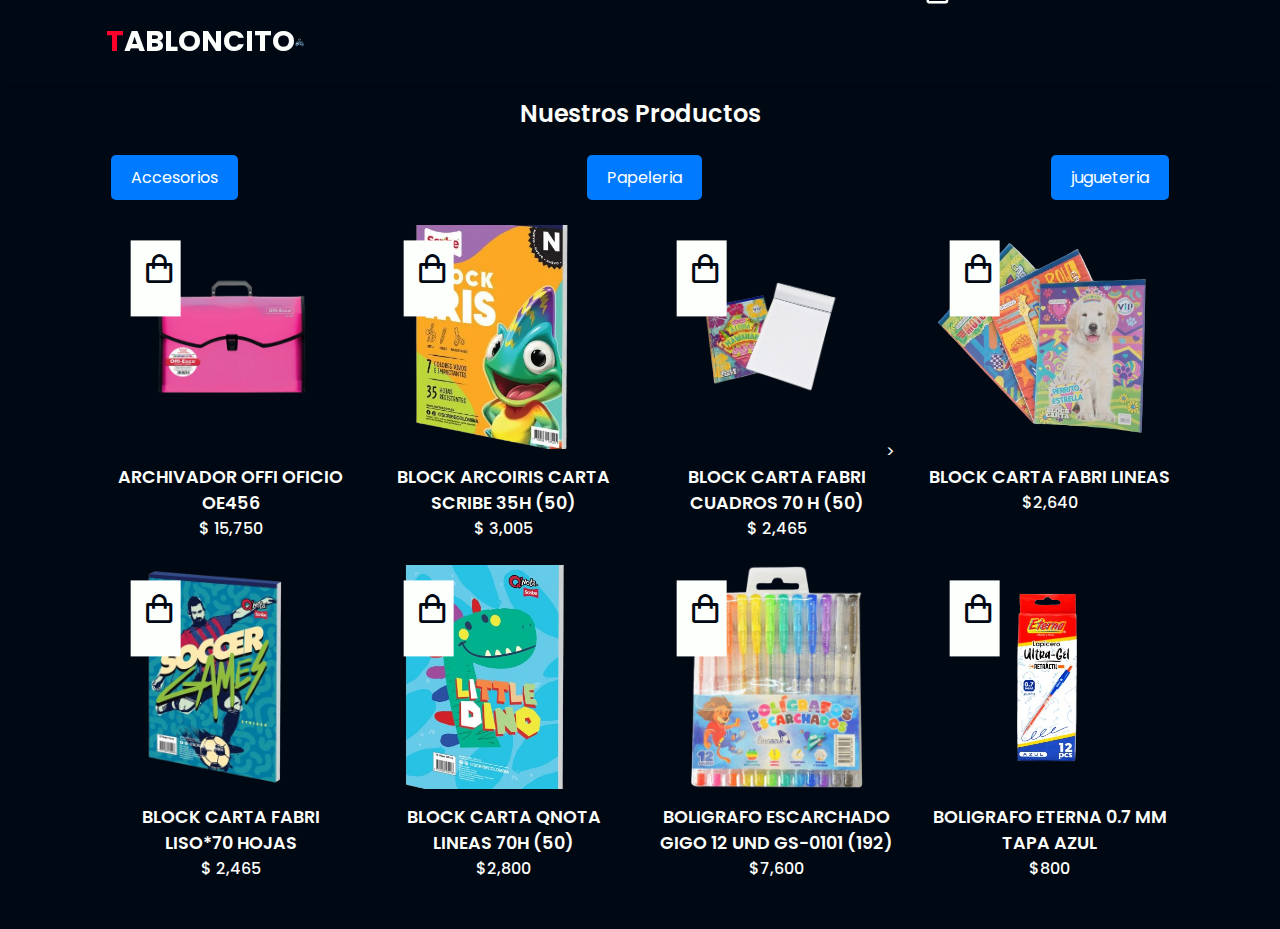
<file: index.html>
<!DOCTYPE html>
<html lang="en">
<head>
    <meta charset="UTF-8">
    <meta http-equiv="X-UA-Compatible" content="IE=edge">
    <meta name="viewport" content="width=device-width, initial-scale=1.0">

    <title>Tabloncito Digital</title>
    <link rel="icon" href="img/consola.png" type="image/x-icon">
    <!-- box icons -->
    <link href='https://unpkg.com/boxicons@2.1.4/css/boxicons.min.css' rel='stylesheet'>

    <!-- styles -->
    <link rel="stylesheet" href="style.css">
</head>
<body>
    <!-- HEADER -->
    <header>
        <!-- NAVEGACION -->
        <div class="nav container">
            <a href="#" class="logo"><span>T</span>abloncito</a>
            <a href="#" class="logopng"><img src="img/consola.png" alt=""></a>
            
            <!-- CART ICONS -->
            <i class="bx bx-shopping-bag" id="cart-icon"></i>

            <!-- CART -->
            <div class="cart" id="cart">
                <h2 class="cart-title ">Tu carrito</h2>

            

                <!-- CONTENT -->
                <div class="cart-content">


                </div>

                <!-- TOTAL -->
                <div class="total">
                    <div class="total-title">Total</div>
                    <div class="total-price">$0</div>
                </div>

                <!-- BUY BOTTON -->
                <button type="button" class="btn-buy" onclick="comprarAhora()">Comprar Ahora!</button>

<script>
function comprarAhora() {
  // Número de WhatsApp al que se enviará el mensaje
  var numeroWhatsApp = "+573016520610";
  
  // Mensaje predeterminado
  var mensaje = "Hola, Buen dia: PAPALERIA TABLONCITO - Barrio San Sebastian - Tus productos son:\n\n";
  
  // Obtener todos los elementos que representan los productos en el carrito
  var productos = document.querySelectorAll('.cart-box');
  
  // Recorrer todos los productos y agregar sus títulos, cantidades y precios individuales al mensaje
  productos.forEach(function(producto) {
    var titulo = producto.querySelector('.cart-product-title').textContent;
    var cantidad = producto.querySelector('.cart-quantity').value;
    var precioUnitario = producto.querySelector('.cart-price').textContent;
    mensaje += titulo.trim() + " - Cantidad: " + cantidad + " - Precio Unitario: " + precioUnitario + "\n";
  });
  
  // Obtener el precio total
  var totalPrice = document.querySelector('.total-price').textContent;
  
  // Agregar el precio total al mensaje
  mensaje += "\nTotal: " + totalPrice.trim();
  
  // Crear la URL para abrir WhatsApp con el mensaje predefinido
  var urlWhatsApp = "https://wa.me/" + numeroWhatsApp + "?text=" + encodeURIComponent(mensaje);
  
  // Redirigir a la URL de WhatsApp
  window.location.href = urlWhatsApp;
}
</script>



                <!-- CART CLOSE -->
                <i class="bx bx-x" id="cart-close"></i>
            </div>
        </div>
    </header>

    <!-- SHOP SECTION -->
    <section class="shop container">
        <h2 class="section-title">Nuestros Productos</h2>

        <div class="button-container">
            <a href="accesorios..html" class="button">Accesorios</a>
            <a href="index.html" class="button">Papeleria</a>
            <a href="#" class="button">jugueteria</a>
          </div>
          
          <style>
          .button-container {
            display: flex;
            justify-content: space-between;
            max-width: 100%;
          }
          
          .button {
            display: inline-block;
            padding: 10px 20px;
            background-color: #007bff;
            color: #fff;
            text-decoration: none;
            border: none;
            border-radius: 5px;
            cursor: pointer;
            margin: 0 5px;
          }
          
          @media (max-width: 600px) {
            .button-container {
              flex-direction: column;
              align-items: stretch;
            }
          
            .button {
              margin: 5px 0;
              width: 100%;
            }
          }
          </style>
          
<bR>















        <!-- CONTENT -->
        <div class="shop-content">

            <!-- BOX 1 -->
                <div class="product-box" class="Iphone15ProMax">
                    <img src="img/iphone.png" alt="" class="product-img">
                
                        <span class="product-title">Archivador Offi Oficio OE456</span>
                    </a><br>    
                    <span class="product-price"> $ 15,750 
                    </span>
                    <i class="bx bx-shopping-bag add-cart styleaddcartshop"></i>
                </div>


                <!-- BOX 2 -->
                <div class="product-box">
                    <img src="img/AppleWatch.png" alt="" class="product-img">
                   
                        <span class="product-title">Block Arcoiris Carta Scribe 35H (50)</span>
                    </a><br>
                    <span class="product-price"> $ 3,005 
                    </span>
                    <i class="bx bx-shopping-bag add-cart styleaddcartshop"></i>
                </div>

                    <!-- BOX 3 -->
                    <div class="product-box">
                        <img src="img/ControlXboxOne.png" alt="" class="product-img">
                       >
                            <span class="product-title">Block Carta Fabri Cuadros 70 H (50)</span>
                        </a><br>
                        <span class="product-price"> $ 2,465 
                        </span>
                        <i class="bx bx-shopping-bag add-cart styleaddcartshop"></i>
                    </div>

                        <!-- BOX 4 -->
                        <div class="product-box">
                            <img src="img/SamsungS24Ultra.png" alt="" class="product-img">
                        
                                <span class="product-title">Block Carta Fabri Lineas</span>
                            </a><br>
                            <span class="product-price">$2,640</span>
                            <i class="bx bx-shopping-bag add-cart styleaddcartshop"></i>
                        </div>
                        
                            <!-- BOX 5 -->
                            <div class="product-box">
                                <img src="img/Block-Carta-Sin-Rayado-Qnota-70.png" alt="" class="product-img">
                                
                                    <span class="product-title">Block Carta Fabri Liso*70 hojas</span>
                                </a><br>
                                <span class="product-price"> $ 2,465 
                                </span>
                                <i class="bx bx-shopping-bag add-cart styleaddcartshop"></i>
                            </div>

                                <!-- BOX 6 -->
                                <div class="product-box">
                                    <img src="img/Block-Carta-Sry-Qnota-70H-50U-SCRIBE.png" alt="" class="product-img">
                                    
                                        <span class="product-title">Block Carta Qnota Lineas 70h (50)</span>
                                    </a><br>
                                    <span class="product-price">$2,800</span>
                                    <i class="bx bx-shopping-bag add-cart styleaddcartshop"></i>
                                </div>

                                    <!-- BOX 7 -->
                                    <div class="product-box">
                                        <img src="img/boligrafo-escarchado-lineazul-bstx12-colores-removebg-preview.png" alt="" class="product-img">
                                        
                                            <span class="product-title">Boligrafo Escarchado GIGO 12 UND GS-0101 (192)</span>
                                        </a> <br>
                                        <span class="product-price">$7,600</span>
                                        <i class="bx bx-shopping-bag add-cart styleaddcartshop"></i>
                                    </div>

                                        <!-- BOX 8 -->
                                        <div class="product-box">
                                            <img src="img/lapiceros-azul-eterna-et681_1__1_-removebg-preview.png" alt="" class="product-img">
                                           
                                                <span class="product-title">BOLIGRAFO ETERNA 0.7 mm TAPA AZUL</span>
                                            </a><br>
                                            <span class="product-price">$800</span>
                                            <i class="bx bx-shopping-bag add-cart styleaddcartshop"></i>
                                        </div>

        </div>

    </section>

    <!-- link js -->
    <script src="app.js"></script>
</body>
</html>
</file>
<file: style.css>
/* Google Fonts */
@import url('https://fonts.googleapis.com/css2?family=Poppins:wght@300;400;600;700&display=swap');


/* GLOBALES */
*{
    font-family: 'Poppins', sans-serif;
    margin: 0;
    padding: 0;
    box-sizing: border-box;
    list-style: none;
    text-decoration: none;
    scroll-behavior: smooth;
    scroll-padding: 2rem;
}

/* VARIABLES */
:root {
    --main-color: #ff002b;
    --sec-color: #4946fd;
    --text-color: #fdfffc;
    --bg-color: #000814;
}

::selection {
    color: var(--text-color);
    background-color: var(--main-color);
}

.container{
    max-width: 1068px;
    margin: auto;
    width: 100%;
}

.logopng {
    width: 39px;
    margin-right: 870px;
}

section {
    padding: 4rem 0 3rem;
}

body {
    color:var(--text-color);
    background-color: var(--bg-color);
}

img {
    width: 100%;
}

/* ============================================ */

/* HEADER */

header {
    position: fixed;
    top: 0;
    left: 0;
    width: 100%;
    background-color: var(--bg-color);
    box-shadow: 0 1px 4px hsl(0 4% 15% / 10%);
    z-index: 100;
}

.nav{
    display: flex;
    align-items: center;
    justify-content: space-between;
    padding: 20px 0;
}

.logo{
    font-size: 1.8rem;
    font-weight: bold;
    color: var(--text-color);
    text-transform: uppercase;
}

.logo span {
    color: var(--main-color);
    font-weight: bold;
}

/* Botón Primario */
.btn-primary {
    display: inline-block;
    padding: 10px 20px;
    background-color: var(--main-color);
    color: var(--text-color);
    font-size: 1rem;
    font-weight: bold;
    border: none;
    border-radius: 5px;
    cursor: pointer;
    transition: background-color 0.3s ease;
    width: 100px;
}

.btn-primary:hover {
    background-color: var(--sec-color);
}

#cart-icon {
    font-size: 1.8rem;
    cursor: pointer;
}


/* CART */
.cart{
    position: fixed;
    top: 0;
    right: 0;
    right: -100%;
    width: 360px;
    height: 100vh;
    overflow-y: auto;
    overflow-x: hidden;
    padding: 20px;
    background-color: var(--bg-color);
    box-shadow: -2px solid 4px hsl(0 4% 15% / 10%);
    border: 1px solid var(--main-color);
    transition: 1.7s;
}

.cart.active{
    right: 0;
    transition: .5s;
}

.cart-title {
    text-align: center;
    font-size: 1.5rem;
    font-weight: 600;
    margin-top: 2rem;
}

.cart-box{
    display:grid;
    grid-template-columns: 32% 50% 18%;
    align-items: center;
    gap: 1rem;
    margin-top: 1rem;
}

.cart-img{
    width: 100px;
    height: 100px;
    object-fit: contain;
    padding: 10px;
}

.detail.box{
    display: grid;
    row-gap: .5rem;
}

.cart-product-title{
    font-size: 1rem;
    text-transform: uppercase;
}

.cart-price{
    font-weight: 500;
}

.cart-quantity{
    border: 1px solid var(--text-color);
    outline-color: var(--main-color);
    width: 1.4rem;
    text-align: center;
    font-size: 1rem;
}

.cart-remove{
    font-size: 24px;
    color: var(--main-color);
    cursor: pointer;
}

.total{
    display: flex;
    justify-content: flex-end;
    margin-top: 1.5rem;
    border-top: 1px solid var(--text-color);
}

.total-title{
    font-size: 1rem;
    font-weight: 600;
}

.total-price{
    margin-left: .5rem;
}

.btn-buy{
    display: flex;
    margin: 1.5rem auto 0 auto;
    padding: 12px 20px;
    border: none;
    background-color: var(--sec-color);
    color: var(--bg-color);
    font-size: 1rem;
    font-weight: 500;
    cursor: pointer;
    transition: .4s;
}

.btn-buy:hover{
    background-color: var(--main-color);
    color: var(--text-color);
}

#cart-close {
    position: absolute;
    top: 1rem;
    right: .8rem;
    font-size: 2rem;
    color: var(--text-color);
    cursor: pointer;
}

/* SHOP SECTION */
.shop{
    margin-top: 2rem;
}

.section-title{
    font-size: 1.5rem;
    font-weight: 600;
    text-align: center;
    margin-bottom: 1.5rem;
}

.shop-content{
    display: grid;
    grid-template-columns: repeat(auto-fit, minmax(220px, auto));
    gap: 1.5rem;
    text-align: center;
}

.product-box{
    position: relative;
    transition: .5s ease-in-out;
}

.product-box:hover{
    padding: 10px;
    border: 2px solid var(--sec-color);
}

.product-img{
    width: 90%;
    aspect-ratio: 1/1;
    object-fit: cover;
    margin-bottom: .5rem;
}

.product-title{
    font-size: 1.1rem;
    font-weight: 600;
    text-transform: uppercase;
    margin-bottom: .5rem;
}

.product-price{
    font-weight: 500;
}

.styleaddcartproduct{
    align-items: center;
    width: 600px;
    bottom: 0;
    right: 0;
    background-color: var(--text-color);
    color: var(--bg-color);
    padding: 11px;
    cursor: pointer;
    transition: .5s;
   
}

.styleaddcartshop {
    position: absolute;
    bottom: 0;
    right: 0;
    background-color: var(--text-color);
    color: var(--bg-color);
    padding: 11px;
    cursor: pointer;
    transition: .5s;
}

.add-cart:hover{
    background: var(--sec-color);
    color: var(--text-color)
}

/* Hacer mas ancho el input de cantidad de productos */
.cart-quantity{
    width: 3rem;
    background-color: var(--bg-color);
    color: var(--text-color);
}

/* Establece un color diferente para todos los enlaces */
a {
    color: #ffffff; /* Color blanco */
    text-decoration: none; /* Elimina el subrayado predeterminado de los enlaces */
}

/* Establece un color diferente para los enlaces al pasar el ratón sobre ellos */
a:hover {
    color: #ff002b; /* Color rojo */
}



/* ==== RESPONSIVE ==== */
@media (max-width: 1080px){
    .nav{
        padding: 15px;
    }
    .container{
        width: 90%;
        margin: 0 auto;
    }
    section{
        padding: 3rem 0 2rem;
    }
    .shop{
        margin-top: 2rem;
    }
}

/* ==== Medium Devices ==== */
@media (max-width:400px){
    .nav{
        padding: 11px;
    }
    .logo{
        font-size: 1rem
    }
    .cart{
        width: 320px;
    }
}

/* ==== Small Devices ==== */
@media (max-width:360px){
    .shop{
        margin-top: 1rem;
    }
    .cart{
        width: 280px;
    } 
}

i.bx-shopping-bag {
    font-size: 35px; /* Tamaño deseado en píxeles */
    position: absolute; /* Establece la posición absoluta */
    top: 76%; /* Alinea el icono verticalmente */
    left: 80%; /* Alinea el icono horizontalmente */
    transform: translate(-350%, -296%); /* Mueve el icono */
    opacity: 5.8; /* Hace que el ícono sea ligeramente transparente */
}
</file>
